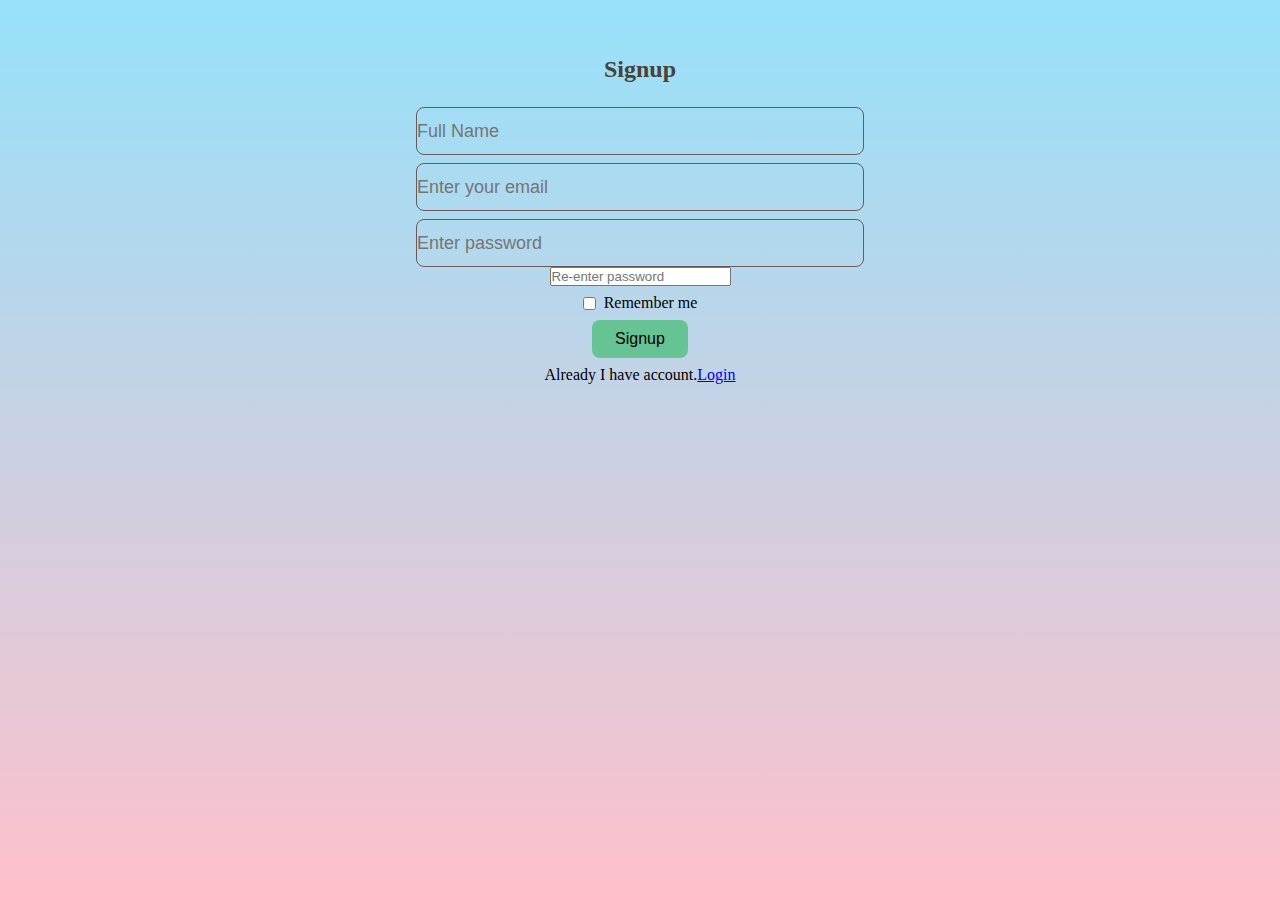
<file: index.html>
<!DOCTYPE html>
<html lang="en">
  <head>
    <meta charset="UTF-8" />
    <meta name="viewport" content="width=device-width, initial-scale=1.0" />
    <title>Signup</title>
    <link rel="stylesheet" href="style.css" />
  </head>
  <body>
    <div class="errors"></div>
    <div class="main-container">
      <form action="#">
      <h2>Signup</h2>
      <div id="divForm">
        <input
          placeholder="Full Name"
          type="text"
          name="Name"
          id="userName"
          required
        />
        <input
          placeholder="Enter your email"
          type="email"
          name="email"
          id="email"
          required
        />
        <input
          placeholder="Enter password"
          type="password"
          name="password"
          id="password"
          required
        />
        <input
          placeholder="Re-enter password"
          type="password"
          name="password"
          id="password1"
          required
        />
        <div class="chekbox">
          <input type="checkbox" name="rememberMe" id="checkbox" required />
          <label for="rememberMe" id="label">Remember me</label>
        </div>
        <button required id="btn">Signup</button>
        <div class="liks-section">
          <p>Already I have account.</p>
          <a href="./indexOne.html">Login</a>
          </form>
        </div>
      </div>
    </div>
    <script src="signup.js" ></script>
  </body>
</html>
</file>
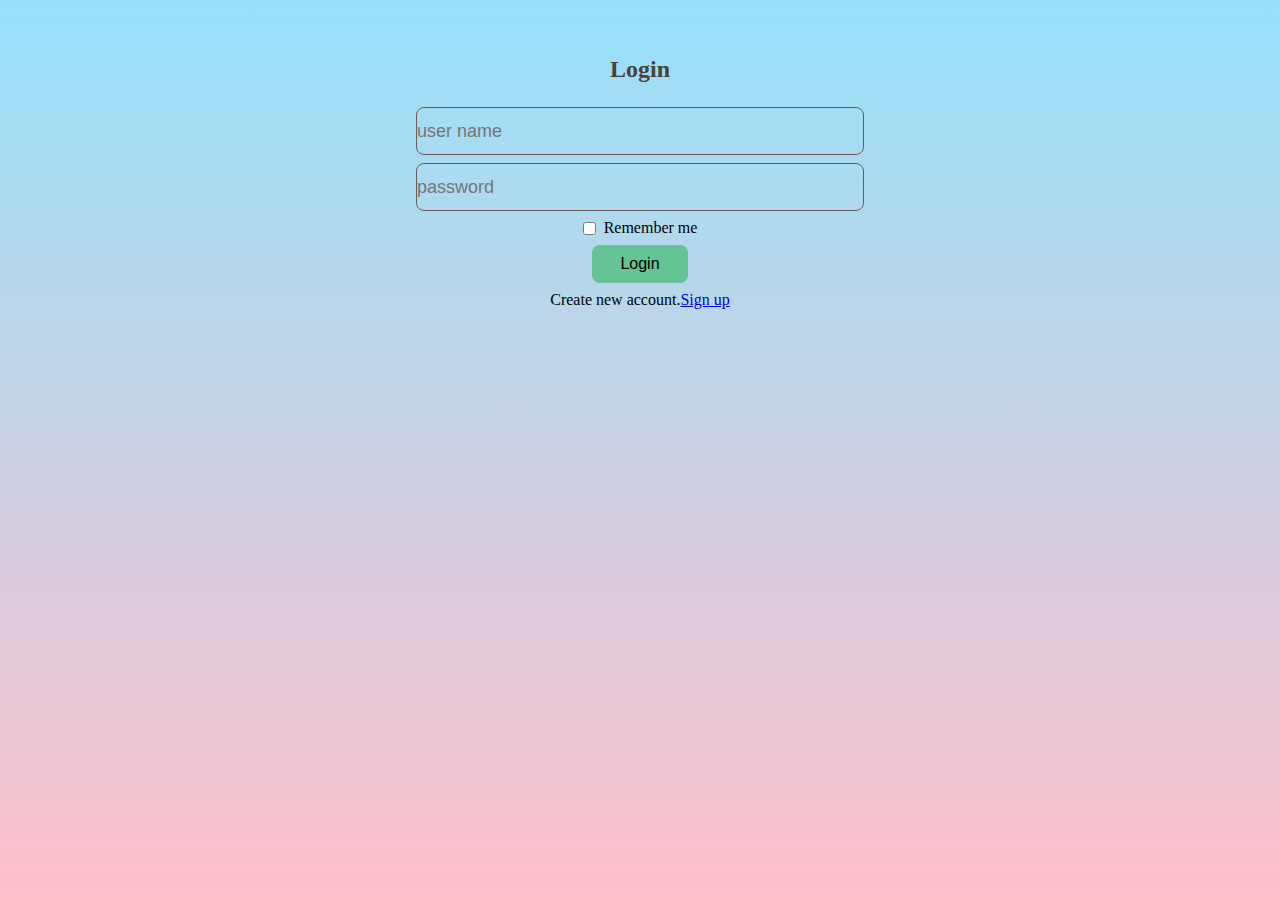
<file: basicLogginForm.html>
<!DOCTYPE html>
<html lang="en">
  <head>
    <meta charset="UTF-8" />
    <meta name="viewport" content="width=device-width, initial-scale=1.0" />
    <title>Loggin Form</title>
    <link rel="stylesheet" href="index.css" />
  </head>
  <body>
    <h2>Login</h2>
    <div id="divForm">
      <input
        placeholder="user name"
        type="text"
        name="userName"
        id="userName"
        required
      />
      <input
        placeholder="password"
        type="password"
        name="password"
        id="password"
        required
      />
      <div class="chekbox">
        <input type="checkbox" name="rememberMe" id="checkbox" required />
        <label for="rememberMe" id="label">Remember me</label>
      </div>
      <button id="btn">Login</button>
      <div class="liks-section">
        <p>Create new account.</p>
        <a href="./signUpForm.html">Sign up</a>
      </div>
    </div>
  </body>
</html>
</file>
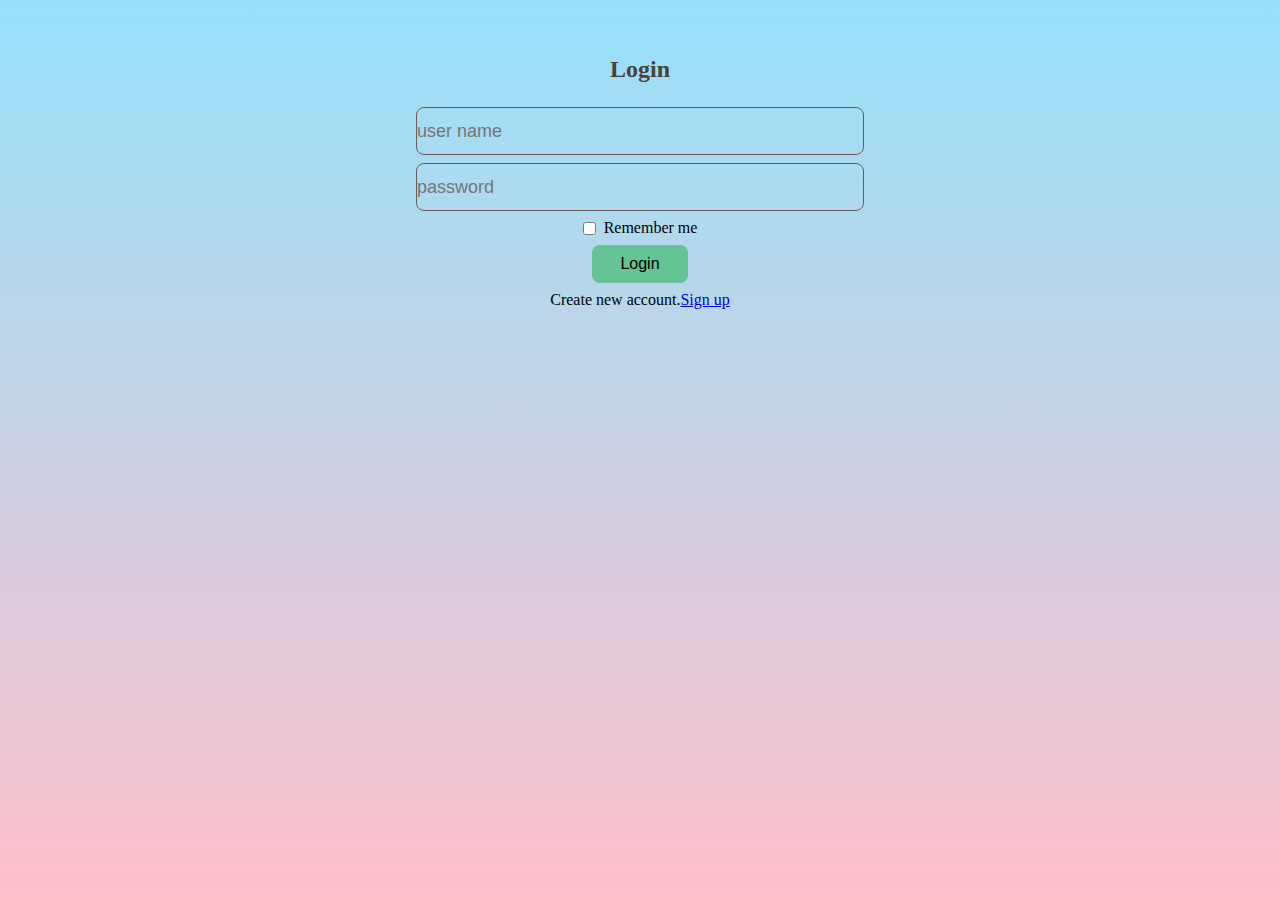
<file: indexOne.html>
<!DOCTYPE html>
<html lang="en">
  <head>
    <meta charset="UTF-8" />
    <meta name="viewport" content="width=device-width, initial-scale=1.0" />
    <title>Loggin Form</title>
    <link rel="stylesheet" href="index.css" />
  </head>
  <body>
    <h2>Login</h2>
    <div id="divForm">
      <input
        placeholder="user name"
        type="text"
        name="userName"
        id="userName"
        required
      />
      <input
        placeholder="password"
        type="password"
        name="password"
        id="password"
        required
      />
      <div class="chekbox">
        <input type="checkbox" name="rememberMe" id="checkbox" required />
        <label for="rememberMe" id="label">Remember me</label>
      </div>
      <button id="btn">Login</button>
      <div class="liks-section">
        <p>Create new account.</p>
        <a href="./index.html">Sign up</a>
      </div>
    </div>
  </body>
</html>
</file>
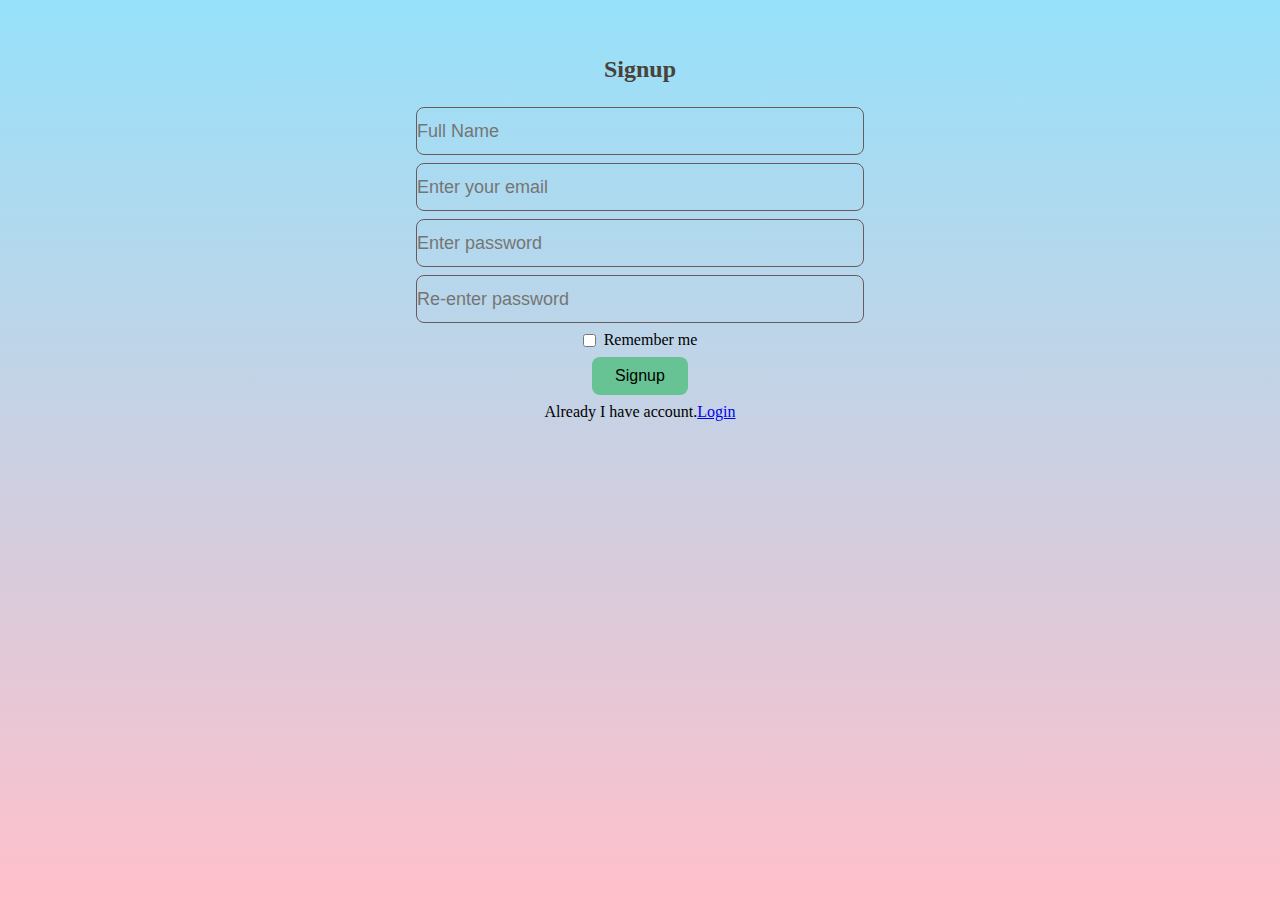
<file: signUpForm.html>
<!DOCTYPE html>
<html lang="en">
  <head>
    <meta charset="UTF-8" />
    <meta name="viewport" content="width=device-width, initial-scale=1.0" />
    <title>Signup</title>
    <link rel="stylesheet" href="style.css" />
  </head>
  <body>
    <div class="errors"></div>
    <div class="main-container">
      <h2>Signup</h2>
      <div id="divForm">
        <input
          placeholder="Full Name"
          type="text"
          name="Name"
          id="userName"
          required
        />
        <input
          placeholder="Enter your email"
          type="email"
          name="email"
          id="email"
          required
        />
        <input
          placeholder="Enter password"
          type="password"
          name="password"
          id="password"
          required
        />
        <input
          placeholder="Re-enter password"
          type="password"
          name="password"
          id="password"
          required
        />
        <div class="chekbox">
          <input type="checkbox" name="rememberMe" id="checkbox" required />
          <label for="rememberMe" id="label">Remember me</label>
        </div>
        <button required id="btn">Signup</button>
        <div class="liks-section">
          <p>Already I have account.</p>
          <a href="./basicLogginForm.html">Login</a>
        </div>
      </div>
    </div>
    <script>
      userName = String(document.querySelector("#userName").value);
      if(userName == ""){
      
      }

    </script>
  </body>
</html>
</file>
<file: style.css>
* {
  padding: 0;
  margin: 0;
  box-sizing: border-box;
}
html,
body {
  height: 100%;
  width: 100%;
  background: linear-gradient(rgb(150, 225, 250),pink);
}

h2 {
    padding-top: 3.5rem;
    padding-bottom: 1rem;
    text-align: center;
    color: rgb(72, 66, 56);
}
#divForm {
    display: flex;
    flex-direction: column;
    justify-content: center;
    align-items: center;
}
#userName,
#email,
#password {
    height: 3rem;
    outline: none;
    width: 35%;
    margin-top: 0.5rem;
    background: transparent;
    border: 0.1rem solid rgb(107, 90, 93);
    border-radius: 0.5rem;
    font-weight: 500;
    font-size: large;

}
.chekbox{
    display: flex;
    justify-content: center;
    align-items: center;
    margin-top: 0.5rem;
}
.chekbox #checkbox{
    margin-right: 0.5rem;
}
#btn{
    margin-top: 0.5rem;
    height: 2.4rem;
    width: 6rem;
    background: rgba(84, 191, 130, 0.833);
    border: none;
    border-radius: 0.5rem;
    font-weight: 500;
    font-size: medium;
}
#btn:hover{
    background-color: lightgreen;
}
.liks-section{
    margin-top: 0.5rem;
    display: flex;
}
.errors{
    text-align: center;
    
}

@media (max-width: 670px) {
  #userName,
  #email,
  #password {
    height: 3rem;
    outline: none;
    width: 78%;
  }

}
</file>
<file: index.css>
* {
  padding: 0;
  margin: 0;
  box-sizing: border-box;
}
html,
body {
  height: 100%;
  width: 100%;
  background: linear-gradient(rgb(150, 225, 250),pink);
}
h2 {
    padding-top: 3.5rem;
    padding-bottom: 1rem;
    text-align: center;
    color: rgb(72, 66, 56);
}
#divForm {
    display: flex;
    flex-direction: column;
    justify-content: center;
    align-items: center;
}
#userName,
#email,
#password {
    height: 3rem;
    outline: none;
    width: 35%;
    margin-top: 0.5rem;
    background: transparent;
    border: 0.1rem solid rgb(107, 90, 93);
    border-radius: 0.5rem;
    font-weight: 500;
    font-size: large;

}
.chekbox{
    display: flex;
    justify-content: center;
    align-items: center;
    margin-top: 0.5rem;
}
.chekbox #checkbox{
    margin-right: 0.5rem;
}
#btn{
    margin-top: 0.5rem;
    height: 2.4rem;
    width: 6rem;
    background: rgba(84, 191, 130, 0.833);
    border: none;
    border-radius: 0.5rem;
    font-weight: 500;
    font-size: medium;
}
#btn:hover{
    background-color: lightgreen;
}
.liks-section{
    margin-top: 0.5rem;
    display: flex;
}

@media (max-width: 670px) {
  #userName,
  #password {
    height: 3rem;
    outline: none;
    width: 78%;
  }

}
</file>
